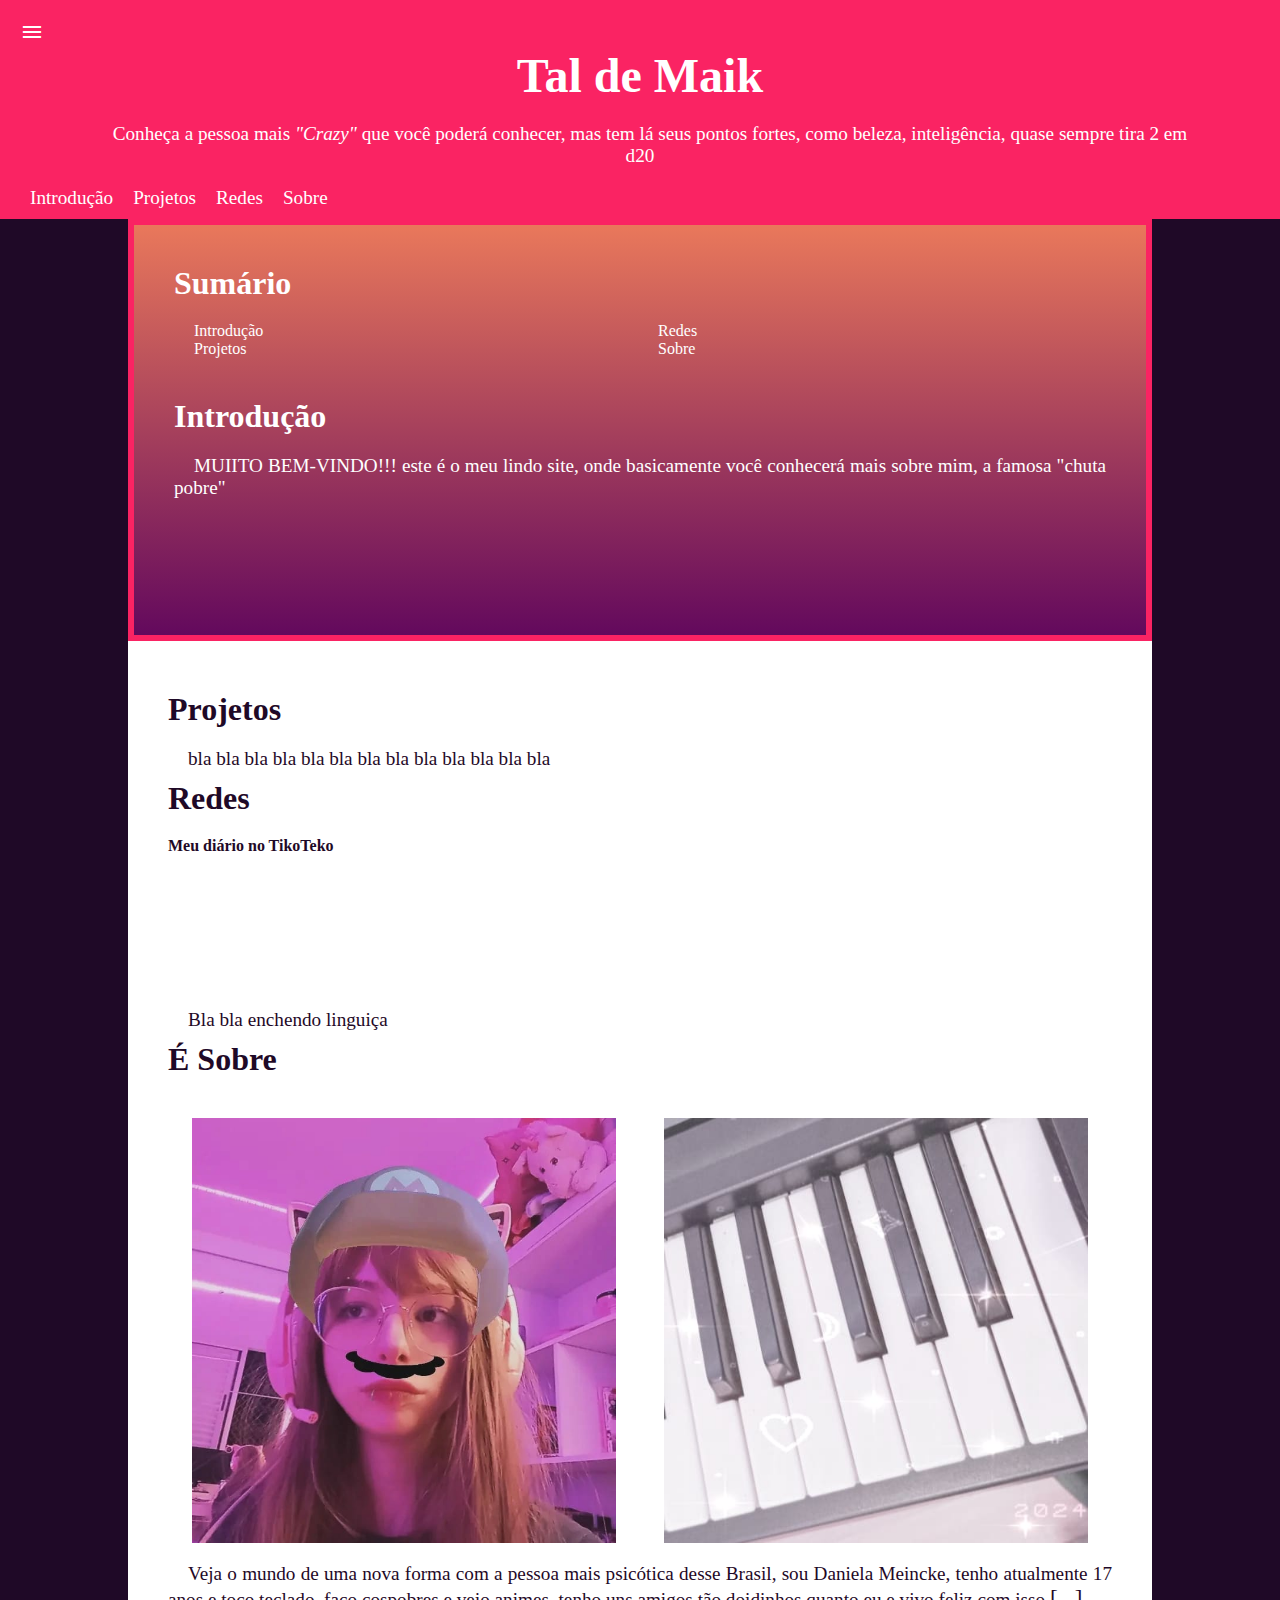
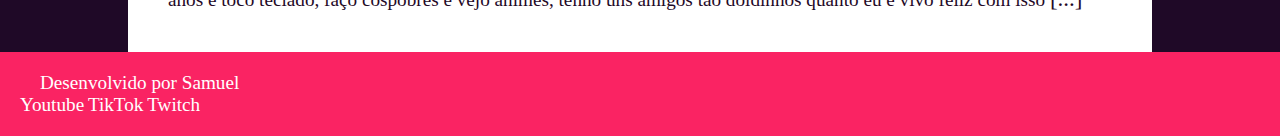
<file: index.html>
<!DOCTYPE html>
<html lang="pt-br">
<head>
    <meta charset="UTF-8">
    <meta name="viewport" content="width=device-width, initial-scale=1.0">
    <title>Tal de Maik</title>
    <link rel="stylesheet" href="style.css" media="all">
    <link rel="stylesheet" href="Codes/CSS/otherstyle.css">
    <link href="https://fonts.googleapis.com/css2?family=Material+Symbols+Sharp" rel="stylesheet" />
</head>
<body>
    <menu id="menuAba">
        <i id="closeMenu" class="material-symbols-sharp" onclick="hideMenu()">close</i>
        <ul>
            <li><a href="#">Início</a></li>
            <li><a href="#">Atualizações</a></li>
            <li><a href="Codes/HTMLs/sobre.html">Sobre</a></li>
        </ul>
    </menu>
    <header>
        <i id="menuIcon" class="material-symbols-sharp" onclick="showMenu()">menu</i>
        <h1>Tal de Maik</h1>
        <p>Conheça a pessoa mais <em>"Crazy"</em> que você poderá conhecer, mas tem lá seus pontos fortes, como beleza, inteligência, quase sempre tira 2 em d20</p>
    </header>
    <nav>
        <ul id="nav">
            <li><a href="#intro">Introdução</a></li>
            <li><a href="#proj">Projetos</a></li>
            <li><a href="#redes">Redes</a></li>
            <li><a href="#sobre">Sobre</a></li>
        </ul>
    </nav>
    <main>
        <section id="sec1">
            <article id="a1">
                <h2>Sumário</h2>
                <ol>
                    <li>Introdução</li>
                    <li>Projetos</li>
                    <li>Redes</li>
                    <li>Sobre</li>
                </ol>
            </article>
            <article id="a2">
                <h2>Introdução</h2>
                <p>MUIITO BEM-VINDO!!! este é o meu lindo site, onde basicamente você conhecerá mais sobre mim, a famosa "chuta pobre"</p>
            </article>
        </section>
        <section id="sec2">
            <article id="a3">
                <h2>Projetos</h2>
                <p>bla bla bla bla bla bla bla bla bla bla bla bla bla</p>
            </article>
            <article id="a4">
                <h2>Redes</h2>
                <h3>Meu diário no TikoTeko</h3>
                <iframe src="https://youtu.be/IGevNZIIB8Y?si=Qixw3DdzE7O3B-XE" frameborder="0"></iframe>
                <p>Bla bla enchendo linguiça</p>
            </article>
            <article id="a5">
                <h2>É Sobre</h2>
                <div>
                    <img src="Images/IMG-20240310-WA0016.jpg" alt="daniela">
                    <img src="Images/IMG-20240310-WA0017.jpg" alt="teclado">
                </div>
                <p>Veja o mundo de uma nova forma com a pessoa mais psicótica desse Brasil, sou Daniela Meincke, tenho atualmente 17 anos e toco teclado, faço cospobres e vejo animes, tenho uns amigos tão doidinhos quanto eu e vivo feliz com isso <a href="Codes/HTMLs/sobre.html">[...]</a> </p>
            </article>
        </section>
    </main>
    <footer>
        <p>Desenvolvido por Samuel</p>
        <div>
            <a href="https://youtu.be/IGevNZIIB8Y?si=Qixw3DdzE7O3B-XE">Youtube</a>
            <a href="https://www.tiktok.com/@danielameincke">TikTok</a>
            <a href="https://www.tiktok.com/link/v2?aid=1988&lang=pt-BR&scene=bio_url&target=https%3A%2F%2Fwww.twitch.tv%2Fdanielameincke%3Fsr%3Da">Twitch</a>
        </div>
    </footer>
    <script>
        function hideMenu(){
            menuAba.style.display = 'none'
        }
        function showMenu(){
            menuAba.style.display = 'block'
        }
    </script>
</body>
</html>
</file>
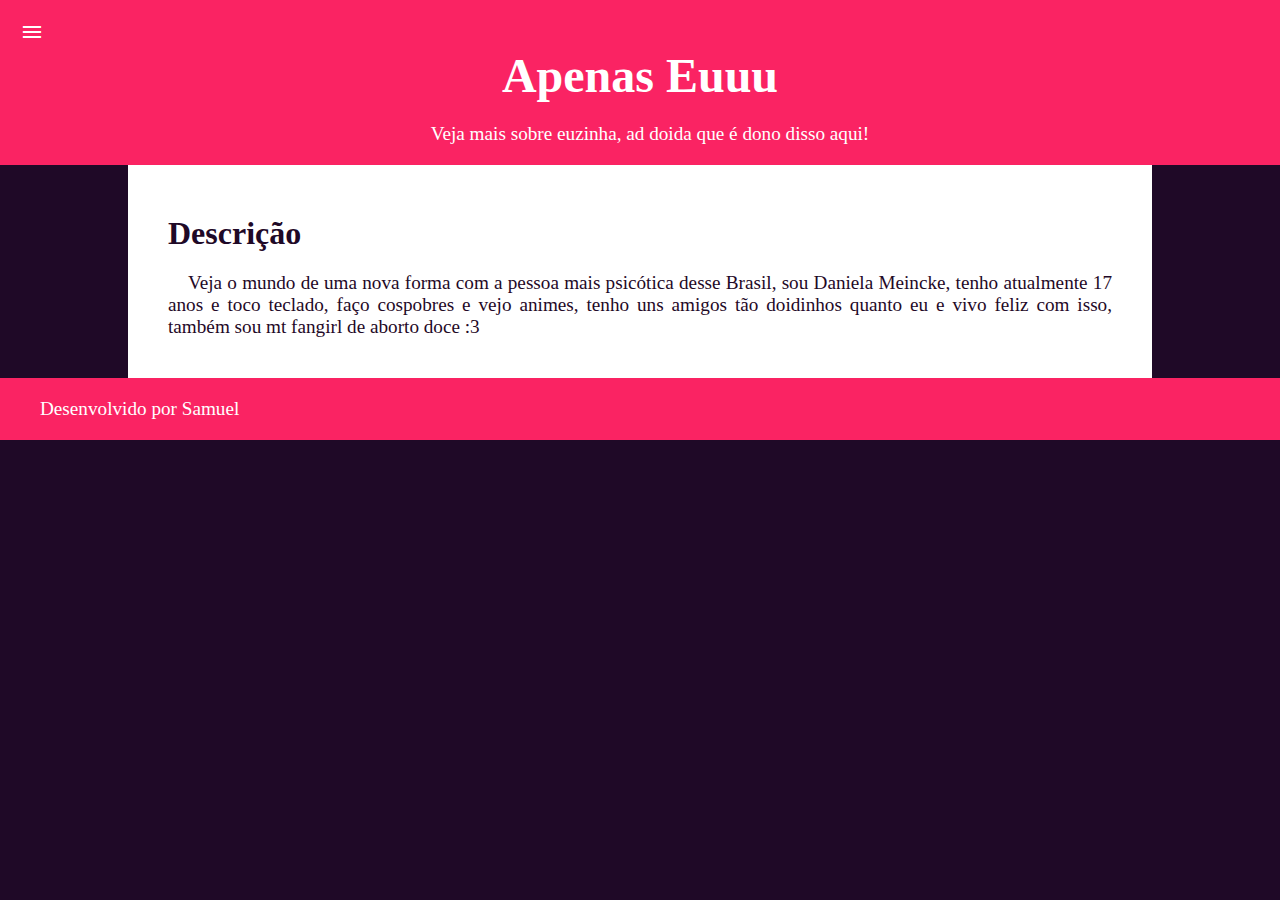
<file: Codes/HTMLs/sobre.html>
<!DOCTYPE html>
<html lang="pt-br">
<head>
    <meta charset="UTF-8">
    <meta name="viewport" content="width=device-width, initial-scale=1.0">
    <title>TM- Sobre</title>
    <link rel="stylesheet" href="../../style.css" media="all">
    <link rel="stylesheet" href="../CSS/otherstyle.css">
    <link href="https://fonts.googleapis.com/css2?family=Material+Symbols+Sharp" rel="stylesheet" />
</head>
<body>
    <menu id="menuAba">
        <i id="closeMenu" class="material-symbols-sharp" onclick="hideMenu()">close</i>
        <ul>
            <li><a href="../../index.html">Início</a></li>
            <li><a href="#">Atualizações</a></li>
            <li><a href="#">Sobre</a></li>
        </ul>
    </menu>
    <header>
        <i id="menuIcon" class="material-symbols-sharp" onclick="showMenu()">menu</i>
        <h1>Apenas Euuu</h1>
        <p>Veja mais sobre euzinha, ad doida que é dono disso aqui!</p>
    </header>
    <main>
        <section id="sec2">
            <article>
                <h2>Descrição</h2>
                <p>Veja o mundo de uma nova forma com a pessoa mais psicótica desse Brasil, sou Daniela Meincke, tenho atualmente 17 anos e toco teclado, faço cospobres e vejo animes, tenho uns amigos tão doidinhos quanto eu e vivo feliz com isso, também sou mt fangirl de aborto doce :3</p>
            </article>
        </section>
    </main>
    <footer>
        <p>Desenvolvido por Samuel</p>
    </footer>
    <script>
        function hideMenu(){
            menuAba.style.display = 'none'
        }
        function showMenu(){
            menuAba.style.display = 'block'
        }
    </script>
</body>
</html>
</file>
<file: style.css>
@charset "UTF-8";

:root{
    --CorBase: #FA2363;
    --CorIntermediária: #FA22E4;
    --CorFundo: #BF23FA;
    --CorAlternativa: #7A4E76;
    --CorNeutra: #ffffff;
    --CorNeutra2: #1f0927;
    --CorGra: #e9785b;
    --CorGra2: #63095d;
}

*{
    margin: 0px;
    font-size: 1em;
}
body{
    background-color: var(--CorNeutra2);
}
menu{
    display: none;
    background-color: var(--CorNeutra);
    border: 2px  solid var(--CorFundo);
    height: 100vh;
    position: fixed;
    padding: 20px;
    width: 200px;
} menu a{
    color: var(--CorNeutra2);
    text-decoration: none;
} menu a:hover, #closeMenu:hover{
    color: var(--CorAlternativa);
} menu ul{
    padding: 0px;
}
header{
    background-color: var(--CorBase);
    padding: 20px;
    color: var(--CorNeutra);
} header p{
    padding: 0px 40px 0px 40px;
}
nav{
    background-color: var(--CorBase);
    color: var(--CorNeutra);
}
main{
    margin: auto;
    width: 90vw;
    background-color: var(--CorNeutra);
    color: var(--CorNeutra2);
    height: 100%;
}
footer{
    background-color: var(--CorBase);
    padding: 20px;
    color: var(--CorNeutra);
} footer a{
    color: var(--CorNeutra);
    text-decoration: none;
}

h1{
    text-align: center;
    font-size: 3em;
    padding-bottom: 20px;
}
h2{
    font-size: 2em;
}
p{
    text-indent: 20px;
    text-align: justify;
    font-size: 0.9em;
}
i{
    cursor: pointer;
}
ul{
    list-style-type: none;
}
ol{
    list-style-type: none;
    columns: 2;
    padding: 0px 0px 0px 20px;
    margin: 0px;
}

#closeMenu{
    padding-bottom: 20px;
}
#menuAba li{
    padding-bottom: 10px;
}
#nav{
    list-style-type: none;
    columns: 4;
    padding: 0px 20px 10px 20px;
} nav ul{
    display: flex;
    justify-content: flex-start;
    padding-right: 10px;
} #nav a{
    text-decoration: none;
    color: var(--CorNeutra);
    padding: 10px;
    border-radius: 10px;
} #nav a:hover{
    background-color: var(--CorFundo);
}
#sec1{
    padding: 20px;
    background-image: linear-gradient(to bottom, var(--CorGra), var(--CorGra2));
    color: var(--CorNeutra);
    border: 6px solid var(--CorBase);
}
#sec2{
    padding: 20px;
}
#a1{
    padding-bottom: 40px;
} #a2{
    padding-bottom: 96px;
} #a5 img{
    width: 45%;
    margin: auto;
} #a5 div{
    display: flex;
    justify-content: center;
    padding-top: 20px;
    padding-bottom: 20px;
} #a5 a{
    color: var(--CorNeutra2);
    text-decoration: none;
}
</file>
<file: Codes/CSS/otherstyle.css>
@charset "UTF-8";

@media screen and (min-width: 768px) { /*Tablet*/
    header p{
        text-align: center;
        padding-left: 60px; padding-right: 60px;
    }
    main{
        width: 80vw;
    }
    #sec1 h2{
        padding-bottom: 20px;
    }
    #sec2 h2{
        padding-top: 10px;
        padding-bottom: 20px;
    }
    p, a{
        font-size: 1.2em;
    }
    #sec2, #sec1{
        padding: 40px;
    }
}
@media screen and (min-width: 992px) and (max-width: 1900px){ /*Computer*/
    
}
</file>
